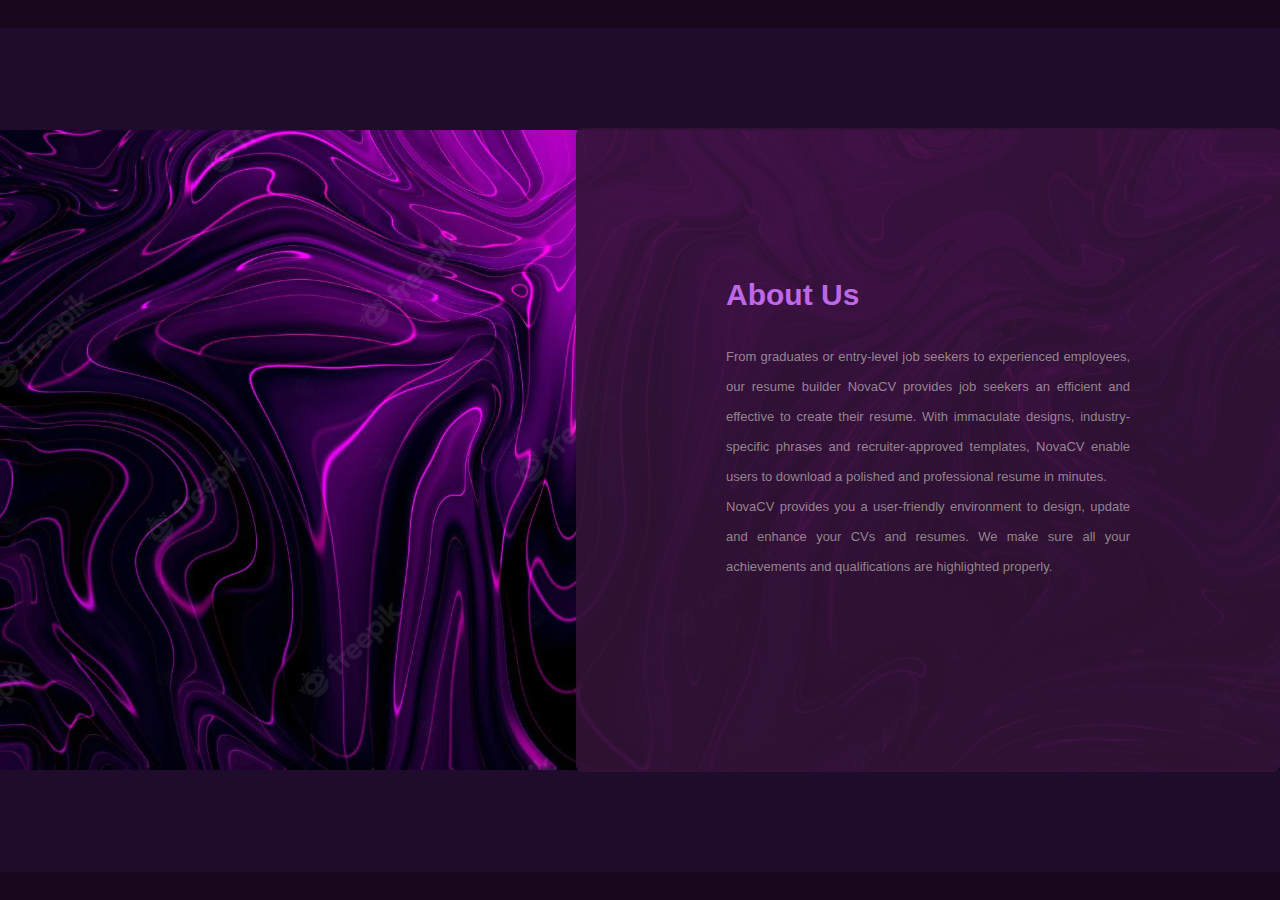
<file: about/about.html>
<!DOCTYPE html>
<html lang="en">
<head>
    <meta charset="UTF-8">
    <meta http-equiv="X-UA-Compatible" content="IE=edge">
    <meta name="viewport" content="width=device-width, initial-scale=1.0">
    <link rel="stylesheet" href="style3.css">
    <title>Document</title>
</head>
<body>
    <div class="about-section">
        <div class="inner-container">
          <h1>About Us</h1>
          <p class="text">
            From graduates or entry-level job seekers to experienced employees, our resume builder NovaCV provides job seekers an efficient and effective to create their resume. With immaculate designs, industry-specific phrases and recruiter-approved templates, NovaCV enable users to download a polished and professional resume in minutes.<br>
NovaCV provides you a user-friendly environment to design, update and enhance your CVs and resumes. We make sure all your achievements and qualifications are highlighted properly.</p>
          
        </div>
      </div>
      
</body>
</html>
</file>
<file: about/style3.css>
*{
  margin: 0;
  padding: 0;
  font-family: "Open Sans",sans-serif;
  box-sizing: border-box;
}

body{
  min-height: 100vh;
  display: flex;
  align-items: center;
  justify-content: center;
  background-color: #19071d;
}

h1{
  color: rgb(195, 116, 240);
}

.about-section{
  background: url(/liquid-purple-art-painting-abstract-colorful-background-with-color-splash-paints-modern-art_1258-97771.webp) no-repeat left;
  background-size: 100%;
  background-color: #1f0c2c;
  overflow: hidden;
  padding: 100px 0;
}

.inner-container{
  width: 55%;
  float: right;
  opacity: 0.9;
  background-color: #331337;
  padding: 150px;
  border-radius: 1%;
}

.inner-container h1{
  margin-bottom: 30px;
  font-size: 30px;
  font-weight: 900;
}

.text{
  font-size: 13px;
  color: #b5acacd9;
  line-height: 30px;
  text-align: justify;
  margin-bottom: 40px;
}



@media screen and (max-width:1200px){
  .inner-container{
      padding: 80px;
  }
}

@media screen and (max-width:1000px){
  .about-section{
      background-size: 100%;
      padding: 100px 40px;
  }
  .inner-container{
      width: 100%;
  }
}

@media screen and (max-width:600px){
  .about-section{
      padding: 0;
  }
  .inner-container{
      padding: 60px;
  }
}
</file>
